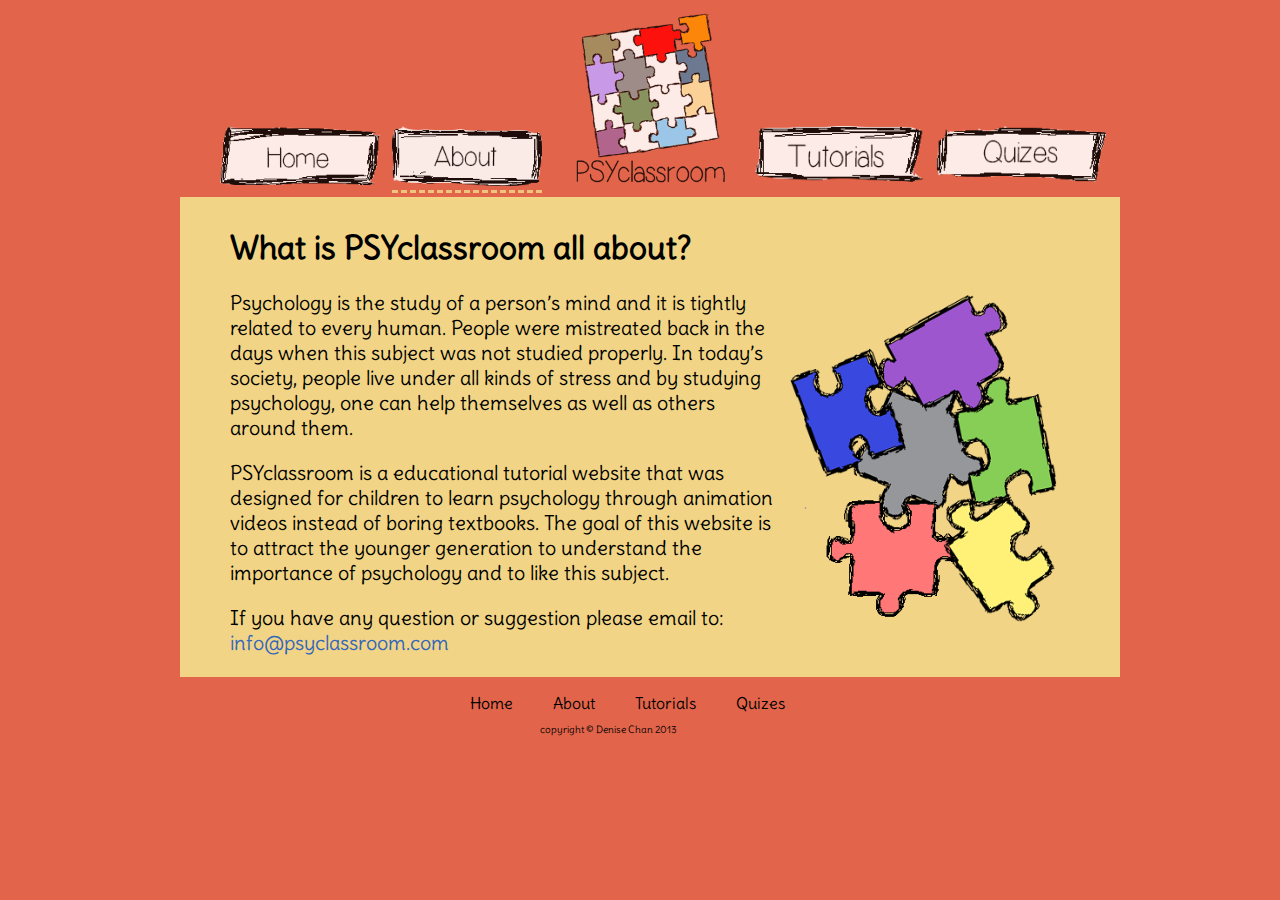
<file: about.html>
<!DOCTYPE html>
<html>
	<head>
		<title>PSYclassroom: it's psych class time!</title>
		<link rel="stylesheet" type="text/css" href="css/css.css"/>
		<link href='//fonts.googleapis.com/css?family=Delius' rel='stylesheet' type='text/css'>
		<meta name="description" content="what is psyclasroom all about?"/>
		<meta charset="UTF-8"/>
	</head>

	<body class="aboutbody">
		<div class="wrapper">
			<div class="wrapper2">
				<div class="header">
					<ul>
						<li><a href="index.html" class="homebody"><img src="img/home.png" width="160" alt="home button"/></a></li>
						<li><a href="about.html" class="aboutbody"><img src="img/about.png" width="150" alt="about button"/></a></li>
					</ul>
					<a href="index.html"><img src="img/logo.png" width="200" id="logo" alt="logo"/></a>
					<ul>
						<li><a href="tutorials.html" class="tutbody"><img src="img/tuts.png" width="170" alt="tutorials button"/></a></li>
						<li><a href="quizes.html" class="quizbody"><img src="img/quizes.png" width="170" alt="quiz button"/></a></li>
					</ul>	
				</div>
				<div class="content">
					<div id="aboutcontent">
						<h1>What is PSYclassroom all about?</h1>
						<p>Psychology is the study of a person’s mind and it is tightly related to every human. People were mistreated back in the days when this subject was not studied properly. In today’s society, people live under all kinds of stress and by studying psychology, one can help themselves as well as others around them. </p>
						<p>PSYclassroom is a educational tutorial website that was designed for children to learn psychology through animation videos instead of boring textbooks. The goal of this website is to attract the younger generation to understand the importance of psychology and to like this subject.</p>
						<p>If you have any question or suggestion please email to: <a href="mailto:info@psyclassroom.com">info@psyclassroom.com</a></p>
					</div>

					<img id="aboutpic" src="img/aboutpic.png" alt="picture on about page" width="280"/>
				</div>
				<div class="footer">
					<ul>
						<li><a href="index.html">Home</a></li>
						<li><a href="about.html">About</a></li>
						<li><a href="tutorials.html">Tutorials</a></li>
						<li><a href="quizes.html">Quizes</a></li>
					</ul><br/>
					<p>copyright &copy; Denise Chan 2013</p>
				</div>	
			</div>
		</div>	
	</body>
</html>
</file>
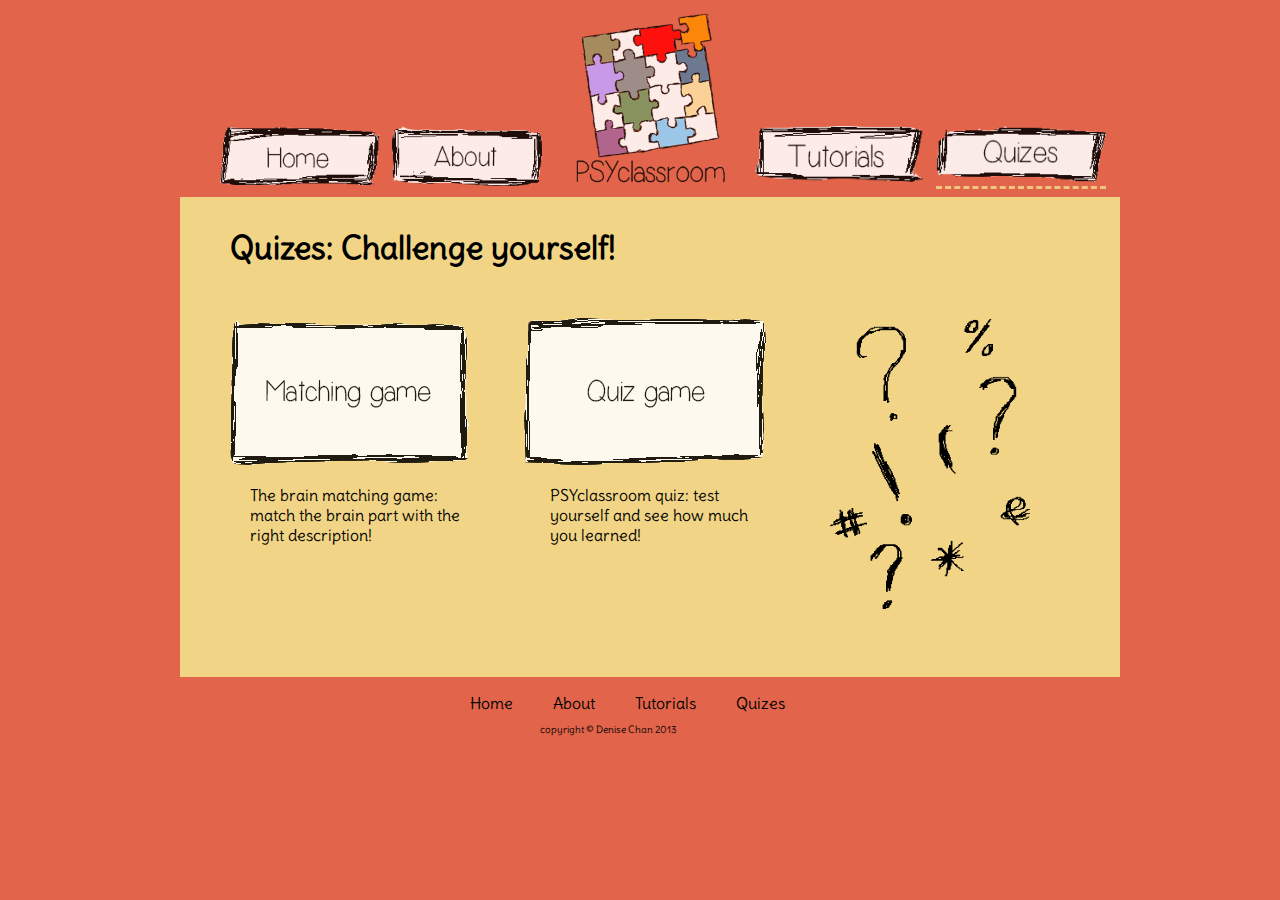
<file: quizes.html>
<!DOCTYPE html>
<html>
	<head>
		<title>PSYclassroom: it's psych class time!</title>
		<link rel="stylesheet" type="text/css" href="css/css.css"/>
		<link href='//fonts.googleapis.com/css?family=Delius' rel='stylesheet' type='text/css'>
		<meta name="description" content="challenge yourself and play!"/>
		<meta charset="UTF-8"/>
	</head>

	<body class="quizbody">
		<div class="wrapper">
			<div class="wrapper2">
				<div class="header">
					<ul>
						<li><a href="index.html" class="homebody"><img src="img/home.png" width="160" alt="home button"/></a></li>
						<li><a href="about.html" class="aboutbody"><img src="img/about.png" width="150" alt="about button"/></a></li>
					</ul>
					<a href="index.html"><img src="img/logo.png" width="200" id="logo" alt="logo"/></a>
					<ul>
						<li><a href="tutorials.html" class="tutbody"><img src="img/tuts.png" width="170" alt="tutorials button"/></a></li>
						<li><a href="quizes.html" class="quizbody"><img src="img/quizes.png" width="170" alt="quiz button"/></a></li>
					</ul>	
				</div>
				<div class="content">
					<div id="quizcontent">
						<h1>Quizes: Challenge yourself!</h1>
						<div id="quizbutton">
							<a href="game/matching.swf" target="_blank"><img src="img/quiz1.png" alt="quiz button"/></a>
							<a href="quiz/psychquiz.swf" target="_blank"><img src="img/quiz2.png" alt="quiz button"/></a>
						</div>

						<div id="quizdescription">
							<p>The brain matching game: match the brain part with the right description!</p>
						</div>	

						<div id="quizdescription1">
							<p>PSYclassroom quiz: test yourself and see how much you learned!</p>
						</div>	
						<img src="img/quizimage.png" alt="image on the quiz page" id="quizimg" width="200"/>
					</div>
				</div>
				<div class="footer">
					<ul>
						<li><a href="index.html">Home</a></li>
						<li><a href="about.html">About</a></li>
						<li><a href="tutorials.html">Tutorials</a></li>
						<li><a href="quizes.html">Quizes</a></li>
					</ul><br/>
					<p>copyright &copy; Denise Chan 2013</p>
				</div>	
			</div>
		</div>	
	</body>
</html>
</file>
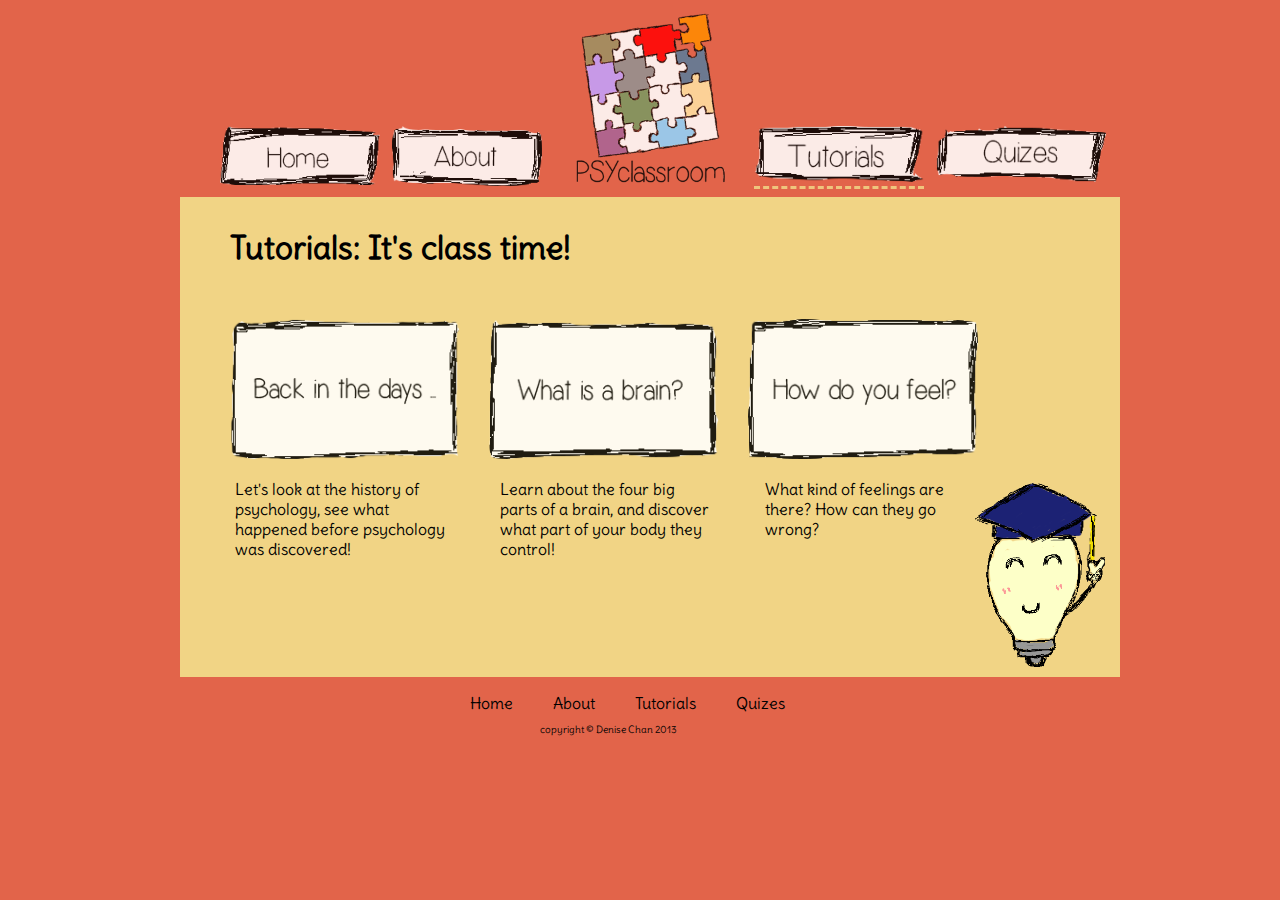
<file: tutorials.html>
<!DOCTYPE html>
<html>
	<head>
		<title>PSYclassroom: it's psych class time!</title>
		<link rel="stylesheet" type="text/css" href="css/css.css"/>
		<link href='//fonts.googleapis.com/css?family=Delius' rel='stylesheet' type='text/css'>
		<meta name="description" content="watch some psychology animations and have fun learning!"/>
		<meta charset="UTF-8"/>
		<script src="js/jquery.js" type="text/javascript"></script>
		<script src="js/swfobject.js" type="text/javascript"></script>
		<script src="js/jquery.tools.min.js" type="text/javascript"></script>
		<script src="js/videolightbox.js" type="text/javascript"></script>
	</head>

	<body class="tutbody">
		<div class="wrapper">
			<div class="wrapper2">
				<div class="header">
					<ul>
						<li><a href="index.html" class="homebody"><img src="img/home.png" width="160" alt="home button"/></a></li>
						<li><a href="about.html" class="aboutbody"><img src="img/about.png" width="150" alt="about button"/></a></li>
					</ul>
					<a href="index.html"><img src="img/logo.png" width="200" id="logo" alt="logo"/></a>
					<ul>
						<li><a href="tutorials.html" class="tutbody"><img src="img/tuts.png" width="170" alt="tutorials button"/></a></li>
						<li><a href="quizes.html" class="quizbody"><img src="img/quizes.png" width="170" alt="quiz button"/></a></li>
					</ul>	
				</div>
				<div class="content">
					<div id="tutcontent">
						<h1>Tutorials: It's class time!</h1>
						<div id="tutorials">
							<a class="voverlay" href="video/player.swf?url=historytut.mp4&amp;volume=100" title="Back in the days"><img src="img/tut1.png" width="230" alt="tutorial button1" /><span></span></a>
							<a class="voverlay" href="video/player.swf?url=braintut.mp4&amp;volume=100" title="What is a brain?"><img src="img/tut2.png" width="230" alt="tutorial button2" /><span></span></a>
							<a class="voverlay" href="video/player.swf?url=feelingstutorial.mp4&amp;volume=100" title="How do you feel?"><img src="img/tut4.png" width="230" alt="tutorial button3" /><span></span></a>		
						</div>
						<div id="tutdescription">
							<p>Let's look at the history of psychology, see what happened before psychology was discovered!</p>
							<p>Learn about the four big parts of a brain, and discover what part of your body they control!</p>
							<p>What kind of feelings are there? How can they go wrong?</p>
						</div>
						<img id="tutpic" src="img/tutpic.png" alt="picture for tutorial page" width="135"/>
					</div>
				</div>
				<div class="footer">
					<ul>
						<li><a href="index.html">Home</a></li>
						<li><a href="about.html">About</a></li>
						<li><a href="tutorials.html">Tutorials</a></li>
						<li><a href="quizes.html">Quizes</a></li>
					</ul><br/>
					<p>copyright &copy; Denise Chan 2013</p>
				</div>	
			</div>
		</div>	
	</body>
</html>
</file>
<file: css/css.css>
/*main frame*/
body {
	margin:0;
	padding:0;
	height:100%;
	font-family: 'Delius', cursive;
	background-color: #e2644a;
}

a:link {
	color:#000000;
	text-decoration: none;
}

a:visited {
	color:#434242;
}

.homebody a.homebody,
.aboutbody a.aboutbody,
.tutbody a.tutbody,
.quizbody a.quizbody {
	border-bottom: 3px dashed #f1d485;
}

.wrapper {
	width:1000px;
	height:100%;
	margin-left:150px;
	background-color: #e2644a;

}
.wrapper2 {
	margin-left:30px;
	margin-right:30px;
}

.content {
	background-color: #f1d485;
	height:480px;

}

.header {
	height:180px;
	margin-top:-20px;
	padding:0;
}

.header ul li {
	float:left;
	list-style:none;
	margin-top:130px;
	margin-right:12px;
}

.header a {
	opacity:0.87;
}

.header a:hover {
	opacity:1;
}

#logo {
	float:left;
}

.footer {
	height:50px;
	margin:0;
	width:100%;
}

.footer ul {
	margin-left:230px;
}
.footer ul li {
	float:left;
	list-style: none;
	margin:0px 20px 0px 20px;
	padding:0;
}

.footer p {
	margin-left:360px;
	font-size:10px;
	padding-bottom:7px;
}

h1 {
	width:700px;
	margin-left:50px;
	padding-top:30px;

}

/*home content*/
#homecontent{
	width:900px;

}

#welcomeimage {
	margin-left:70px;
}
/*home content end*/
/* latin */
@font-face {
  font-family: 'Delius';
  font-style: normal;
  font-weight: 400;
  src: local('Delius-Regular'), url(http://fonts.gstatic.com/s/delius/v6/bDpuiE0ncvY05_AsiZIWR3-_kf6ByYO6CLYdB4HQE-Y.woff2) format('woff2');
  unicode-range: U+0000-00FF, U+0131, U+0152-0153, U+02C6, U+02DA, U+02DC, U+2000-206F, U+2074, U+20AC, U+2212, U+2215, U+E0FF, U+EFFD, U+F000;
}
/*tut content*/
#tutorials {
	margin:50px 0px 0px 50px;
}

#tutcontent {
	width:950px;
}

#tutorials a {
	margin-right:25px;
	opacity:0.87;
}

#tutorials a:hover {
	opacity:1;
}
#tutpic {
	float:right;
	margin-top:20px;
	margin-right:20px;
}

#tutdescription p{
	margin-left:55px;
	float:left;
	width:210px;
}

/*tut content end*/

/*video gallery*/



div#voverlay {
	
	/* growing background image */
	background-image:url(../img/white.png);
	
	/* dimensions after the growing animation finishes  */
	width:640px;
	height:480px;
	
	/* initially overlay is hidden */
	display:none;
	
	/* some padding to layout nested elements nicely  */
	padding:35px;
}

/* default close button positioned on upper right corner */
div#voverlay .close {
	background-image:url(../img/close.png);
	position:absolute;
	right:5px;
	top:5px;
	cursor:pointer;
	height:35px;
	width:35px;
}

div#vcontainer{
	left:0;
	top:0;
	width:100%;
	height:100%;	
	background:url(../img/loading.gif) no-repeat 50% 50%;
}
/*video gallery end*/

/* about content*/
#aboutcontent p {
	width:550px;
	margin-left:50px;
	font-size:20px;


}

#aboutcontent a {
	color:#3166bc;
}


#aboutpic {
float:right;
margin-top:-380px;
margin-right:50px;
}
/* about content end*/

/*quiz content*/


 #quizcontent{
	width:900px;
}

#quiz {
	margin-left:100px;
	margin-bottom:50px;
}

#quizbutton {
	margin:50px 30px 0px 50px;
}

#quizbutton a {
	margin-right:50px;
	opacity:0.87;
}

#quizbutton a:hover {
	opacity:1;
}

#quizdescription {
	float:left;
	margin-left:70px;
	width:210px;
}

#quizdescription1 {
	float:left;
	margin-left:90px;
	width:210px;
}

#quizimg {
	float:right;
	margin-top:-150px;
	margin-right:50px;
}
/*quiz content end*/
</file>
